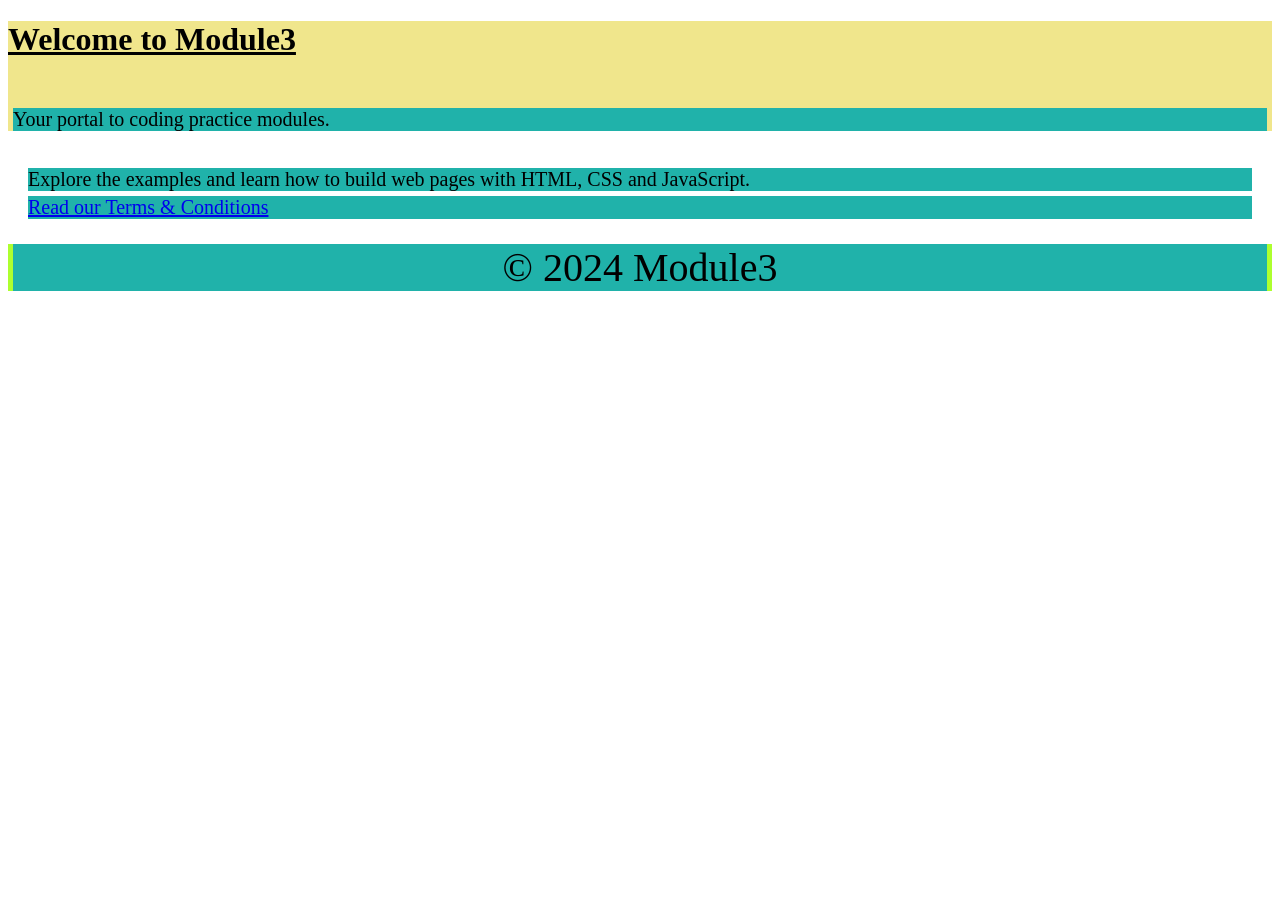
<file: sol3/index.html>
<!DOCTYPE html>
<html lang="en">
<head>
  <meta charset="utf-8">
  <meta name="viewport" content="width=device-width, initial-scale=1">
  <title>Module3 Landing Page</title>
  <link rel="stylesheet" href="css/style.css">
</head>
<body>
  <header id="navhead">
    <h1>Welcome to Module3</h1>
    <p>Your portal to coding practice modules.</p>
  </header>

  <main id="mine">
    <p>Explore the examples and learn how to build web pages with HTML, CSS and JavaScript.</p>
    <p><a href="module3.html">Read our Terms &amp; Conditions</a></p>
  </main>

  <footer id="nav-list">
    <p>&copy; 2024 Module3</p>
  </footer>
</body>
</html>
</file>
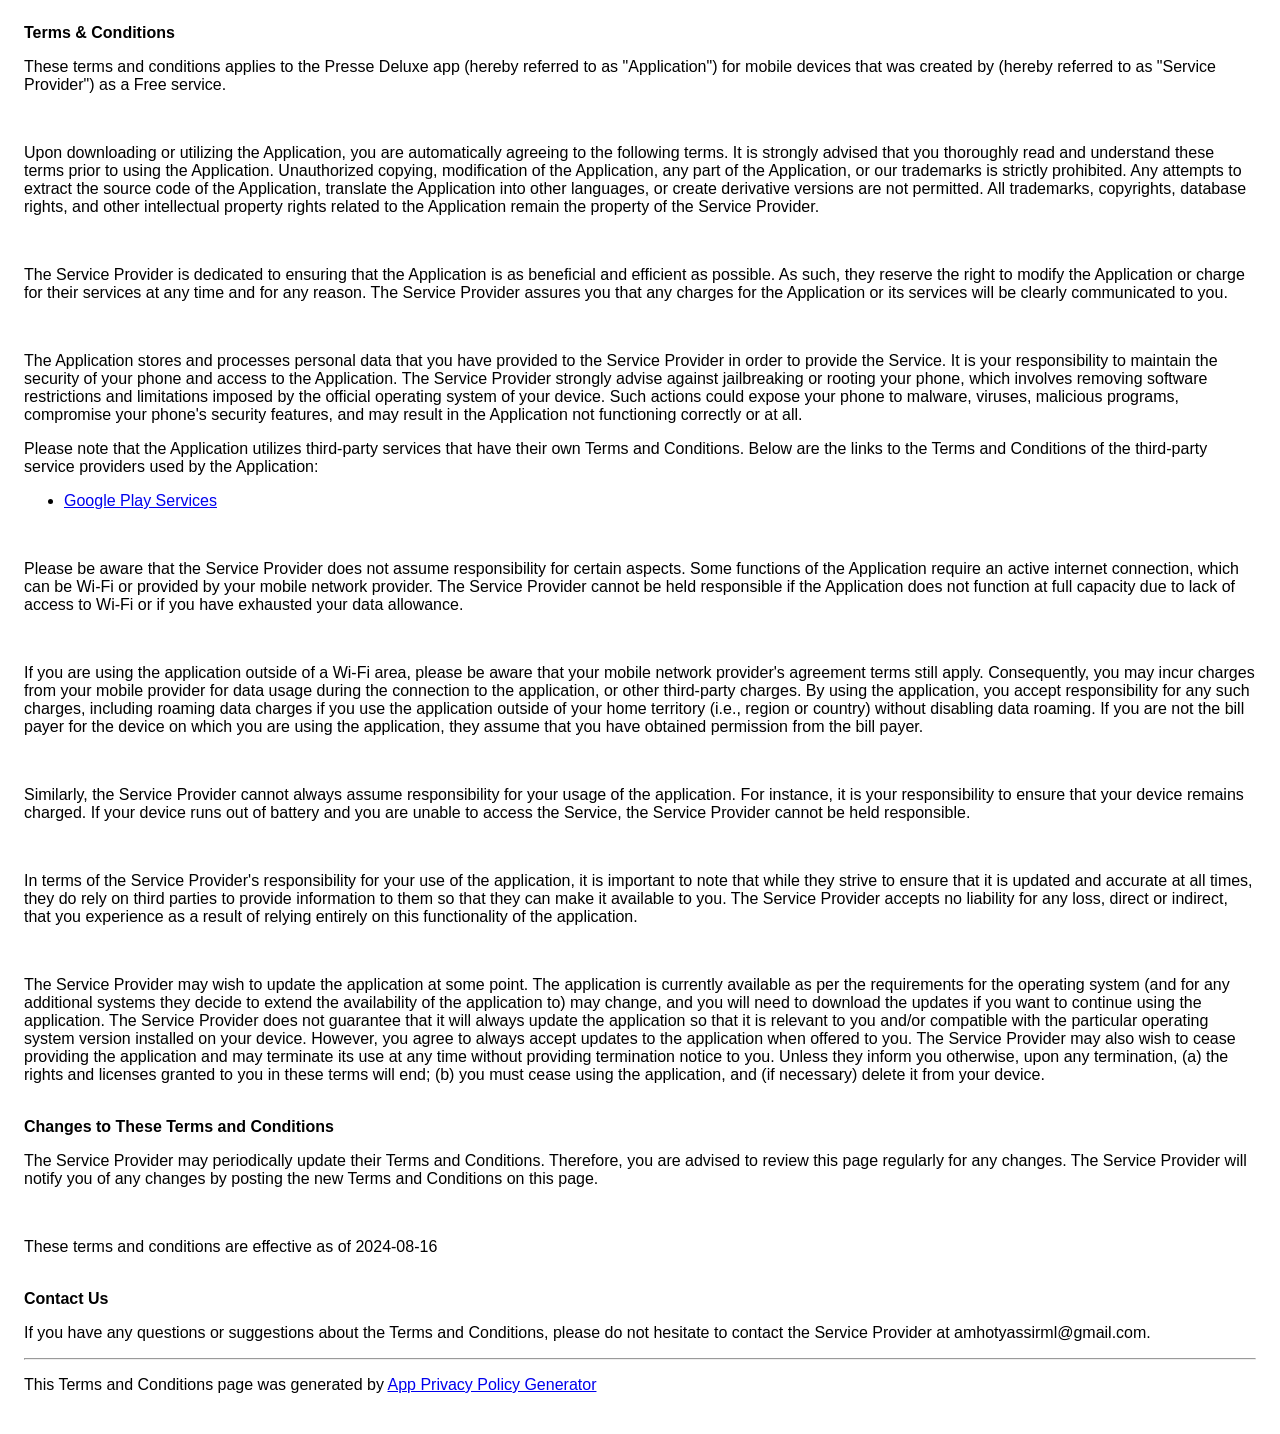
<file: sol3/module3.html>
<!DOCTYPE html>
    <html>
    <head>
      <meta charset='utf-8'>
      <meta name='viewport' content='width=device-width'>
      <title>Terms &amp; Conditions</title>
      <style> body { font-family: 'Helvetica Neue', Helvetica, Arial, sans-serif; padding:1em; } </style>
    </head>
    <body>
    <strong>Terms &amp; Conditions</strong><br><p>These terms and conditions applies to the Presse Deluxe app (hereby referred to as "Application") for mobile devices that was created by  (hereby referred to as "Service Provider") as a Free service.</p><br><p>Upon downloading or utilizing the Application, you are automatically agreeing to the following terms. It is strongly advised that you thoroughly read and understand these terms prior to using the Application. Unauthorized copying, modification of the Application, any part of the Application, or our trademarks is strictly prohibited. Any attempts to extract the source code of the Application, translate the Application into other languages, or create derivative versions are not permitted. All trademarks, copyrights, database rights, and other intellectual property rights related to the Application remain the property of the Service Provider.</p><br><p>The Service Provider is dedicated to ensuring that the Application is as beneficial and efficient as possible. As such, they reserve the right to modify the Application or charge for their services at any time and for any reason. The Service Provider assures you that any charges for the Application or its services will be clearly communicated to you.</p><br><p>The Application stores and processes personal data that you have provided to the Service Provider in order to provide the Service. It is your responsibility to maintain the security of your phone and access to the Application. The Service Provider strongly advise against jailbreaking or rooting your phone, which involves removing software restrictions and limitations imposed by the official operating system of your device. Such actions could expose your phone to malware, viruses, malicious programs, compromise your phone's security features, and may result in the Application not functioning correctly or at all.</p><div><p>Please note that the Application utilizes third-party services that have their own Terms and Conditions. Below are the links to the Terms and Conditions of the third-party service providers used by the Application:</p><ul><li><a href="https://policies.google.com/terms" target="_blank" rel="noopener noreferrer">Google Play Services</a></li><!----><!----><!----><!----><!----><!----><!----><!----><!----><!----><!----><!----><!----><!----><!----><!----><!----><!----><!----><!----><!----><!----><!----><!----><!----><!----><!----><!----><!----><!----><!----></ul></div><br><p>Please be aware that the Service Provider does not assume responsibility for certain aspects. Some functions of the Application require an active internet connection, which can be Wi-Fi or provided by your mobile network provider. The Service Provider cannot be held responsible if the Application does not function at full capacity due to lack of access to Wi-Fi or if you have exhausted your data allowance.</p><br><p>If you are using the application outside of a Wi-Fi area, please be aware that your mobile network provider's agreement terms still apply. Consequently, you may incur charges from your mobile provider for data usage during the connection to the application, or other third-party charges. By using the application, you accept responsibility for any such charges, including roaming data charges if you use the application outside of your home territory (i.e., region or country) without disabling data roaming. If you are not the bill payer for the device on which you are using the application, they assume that you have obtained permission from the bill payer.</p><br><p>Similarly, the Service Provider cannot always assume responsibility for your usage of the application. For instance, it is your responsibility to ensure that your device remains charged. If your device runs out of battery and you are unable to access the Service, the Service Provider cannot be held responsible.</p><br><p>In terms of the Service Provider's responsibility for your use of the application, it is important to note that while they strive to ensure that it is updated and accurate at all times, they do rely on third parties to provide information to them so that they can make it available to you. The Service Provider accepts no liability for any loss, direct or indirect, that you experience as a result of relying entirely on this functionality of the application.</p><br><p>The Service Provider may wish to update the application at some point. The application is currently available as per the requirements for the operating system (and for any additional systems they decide to extend the availability of the application to) may change, and you will need to download the updates if you want to continue using the application. The Service Provider does not guarantee that it will always update the application so that it is relevant to you and/or compatible with the particular operating system version installed on your device. However, you agree to always accept updates to the application when offered to you. The Service Provider may also wish to cease providing the application and may terminate its use at any time without providing termination notice to you. Unless they inform you otherwise, upon any termination, (a) the rights and licenses granted to you in these terms will end; (b) you must cease using the application, and (if necessary) delete it from your device.</p><br><strong>Changes to These Terms and Conditions</strong><p>The Service Provider may periodically update their Terms and Conditions. Therefore, you are advised to review this page regularly for any changes. The Service Provider will notify you of any changes by posting the new Terms and Conditions on this page.</p><br><p>These terms and conditions are effective as of 2024-08-16</p><br><strong>Contact Us</strong><p>If you have any questions or suggestions about the Terms and Conditions, please do not hesitate to contact the Service Provider at amhotyassirml@gmail.com.</p><hr><p>This Terms and Conditions page was generated by <a href="https://app-privacy-policy-generator.nisrulz.com/" target="_blank" rel="noopener noreferrer">App Privacy Policy Generator</a></p>
    </body>
    </html>
</file>
<file: sol3/css/style.css>
*{
	box-sizing: border-box;
}

h1 {
        font-family: "Times New Roman";
        text-decoration: underline;
        margin-bottom:50px;
}
p{
	margin:5px;
	clear: right;
	margin: 5px;
	font-size:125%;
	background-color: #20b2aa	;

}
button{
	float:right;
	padding-top: 15px;
}
#navhead{
	background-color: #f0e68c;
}

#mine{
	padding:15px 15px;
	margin-top: 17px;
}
#nav-list{
	background-color:#adff2f	; 
	text-align: center;
	color:black;
	font-size:200%;
}
</file>
